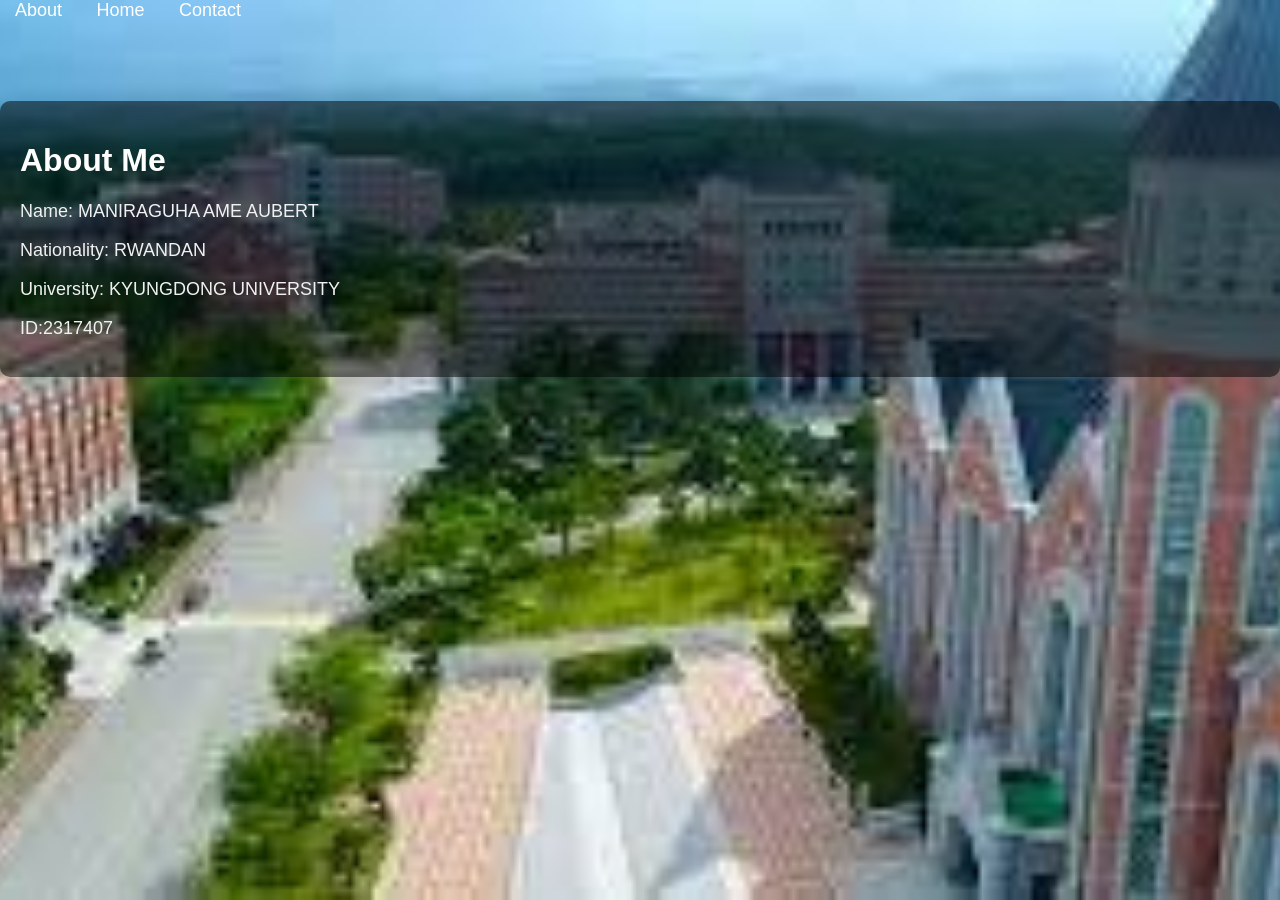
<file: index.html>
<!-- home.html -->
<!DOCTYPE html>
<html>
<head>
    <title>About Me</title>
    <link rel="stylesheet" href="style.css">
</head>

<body>

    <div class="navbar">
        <a href="index.html">About</a>
        <a href="about.html">Home</a>
        <a href="contact.html">Contact</a>
    </div>

    <div class="main">

        <h1>About Me</h1>

        <!-- Replace these with your own details -->
        <p>Name: MANIRAGUHA AME AUBERT</p>

        <p>Nationality: RWANDAN</p>

        <p>University: KYUNGDONG UNIVERSITY</p>
        <p>ID:2317407</P>

        

    </div>

</body>
</html>
</file>
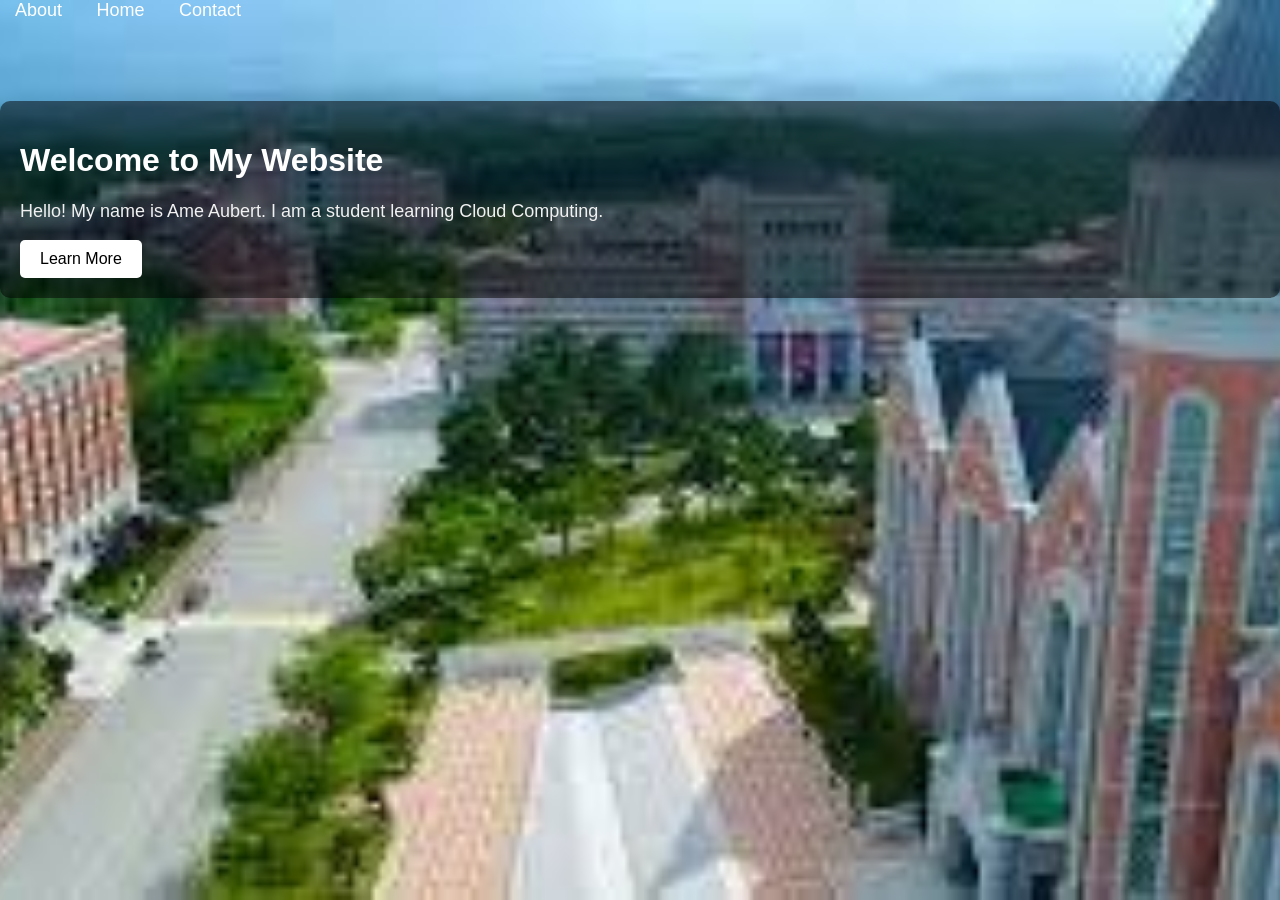
<file: about.html>
<!-- index.html -->
<!DOCTYPE html>
<html>
<head>
    <title>My Website</title>
    <link rel="stylesheet" href="style.css">
</head>

<body>

    <div class="navbar">
        <a href="index.html">About</a>
        <a href="about.html">Home</a>
        <a href="contact.html">Contact</a>
    </div>

    <div class="main">
        <h1>Welcome to My Website</h1>

        <!-- Replace this text with your own introduction -->
        <p>Hello! My name is Ame Aubert. I am a student learning Cloud Computing.</p>

        
        <button>Learn More</button>
    </div>

</body>
</html>
</file>
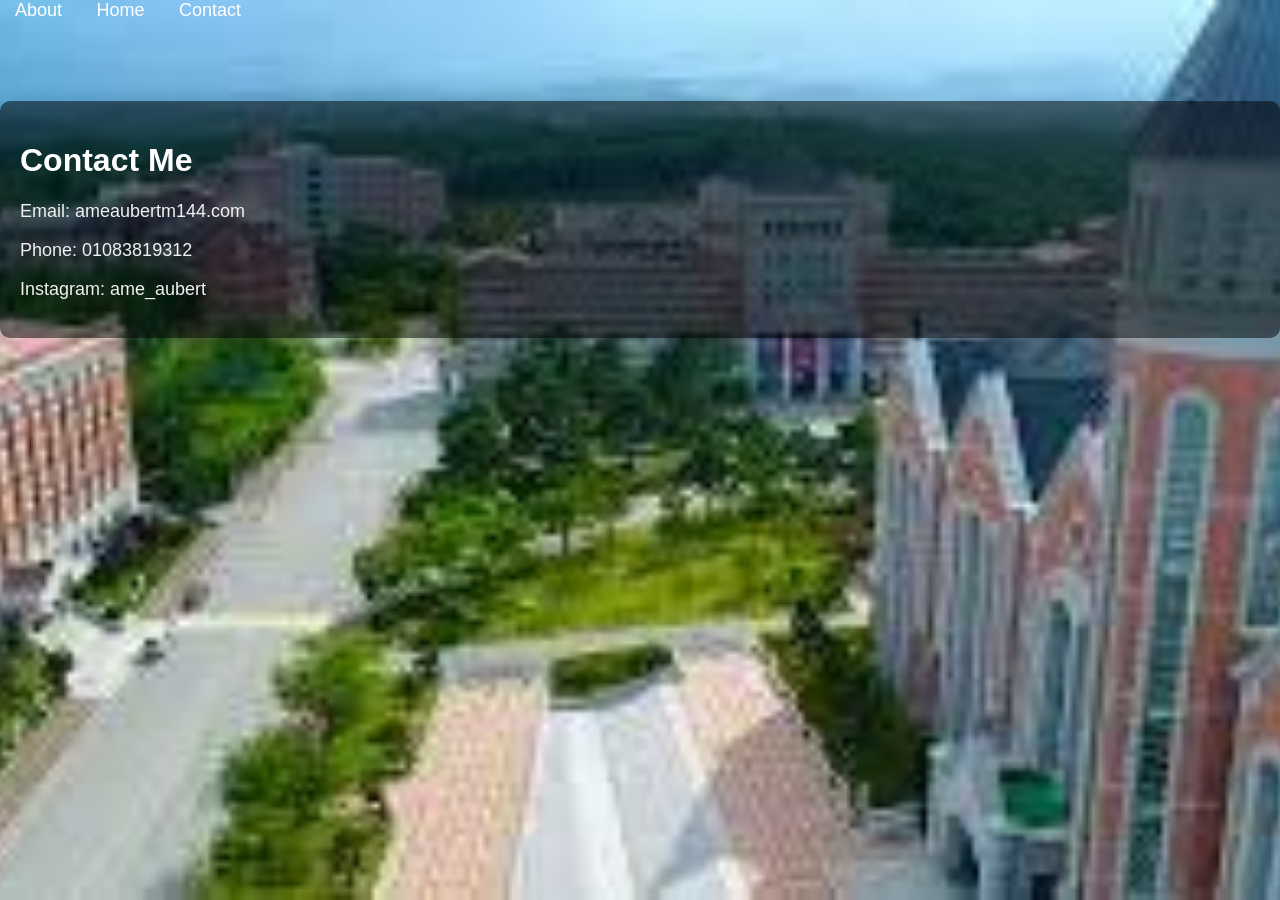
<file: contact.html>
<!-- contact.html -->
<!DOCTYPE html>
<html>
<head>
    <title>Contact</title>
    <link rel="stylesheet" href="style.css">
</head>

<body>

    <div class="navbar">
        <a href="index.html">About</a>
        <a href="about.html">Home</a>
        <a href="contact.html">Contact</a>
    </div>

    <div class="main">

        <h1>Contact Me</h1>

        <!-- Replace with your own contact information -->
        <p>Email: ameaubertm144.com</p>

        <p>Phone: 01083819312</p>

        <p>Instagram: ame_aubert</p>

    </div>

</body>
</html>
</file>
<file: style.css>
body{
    margin:0;
    font-family:Arial, sans-serif;

    /* Background Image */
    background-image:url("kdu.jpeg");

    /* Makes image cover entire screen */
    background-size:cover;

    /* Prevents repeating */
    background-repeat:no-repeat;

    /* Keeps image centered */
    background-position:center;

    /* Keeps image fixed while scrolling */
    background-attachment:fixed;
}

.navbar a{
    color:white;
    text-decoration:none;
    margin:15px;
    font-size:18px;
}

.navbar a:hover{
    color:skyblue;
}

.main{
    margin-top:80px;
    padding:20px;

    /* Optional dark transparent background for readability */
    background:rgba(0,0,0,0.5);
    border-radius:10px;
    color:white;
}

h1{
    color:white;
}

p{
    color:#f1f1f1;
    font-size:18px;
}

button{
    padding:10px 20px;
    border:none;
    background:white;
    color:black;
    border-radius:5px;
    font-size:16px;
    cursor:pointer;
}

button:hover{
    background:#0099cc;
}
</file>
